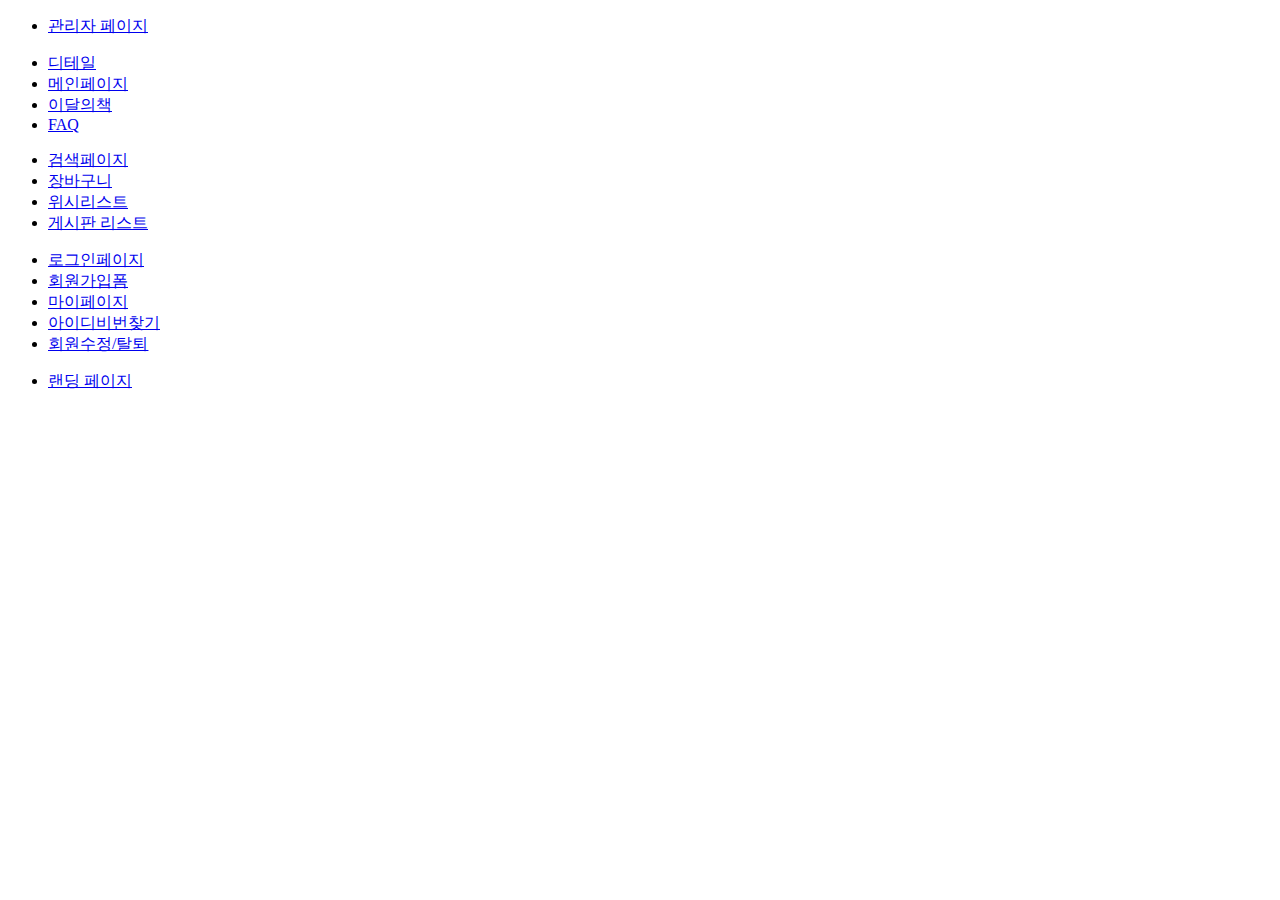
<file: bookingProject/src/main/webapp/resources/index2.html>
<!DOCTYPE html>
<html>
<head>
<meta charset="utf-8">
<title>Insert title here</title>
</head>
<body>
<ul>
	<li><a href="/admin/book/bookList.do">관리자 페이지</a></li>
</ul>
<ul>
	<li><a href="/book/bookDetail.do">디테일</a></li>
	<li><a href="/book/bookIndex.do">메인페이지</a></li>
	<li><a href="/book/bookMonth.do">이달의책</a></li>
	<li><a href="/book/bookFAQ.do">FAQ</a></li>
</ul>
<ul>
	<li><a href="/book/bookSearch.do">검색페이지</a></li>
	<li><a href="/cart/cartlist.do">장바구니</a></li>
	<li><a href="/wish/wishList.do">위시리스트</a></li>
	
	<li><a href="/board/boardList.do">게시판 리스트</a></li>
</ul>
<ul>
	<li><a href="/member/memberLoginPage.do">로그인페이지</a></li>
	<li><a href="/member/memberForm.do">회원가입폼</a></li>
	<li><a href="/member/memberMypage.do">마이페이지</a></li>
	<li><a href="/member/findIdPwdForm.do">아이디비번찾기</a></li>
	<li><a href="/member/memberUpdateForm.do">회원수정/탈퇴</a></li>
</ul>


<ul>
	<li><a href="index.jsp">랜딩 페이지</a></li>


</ul>
</body>
</html>
</file>
